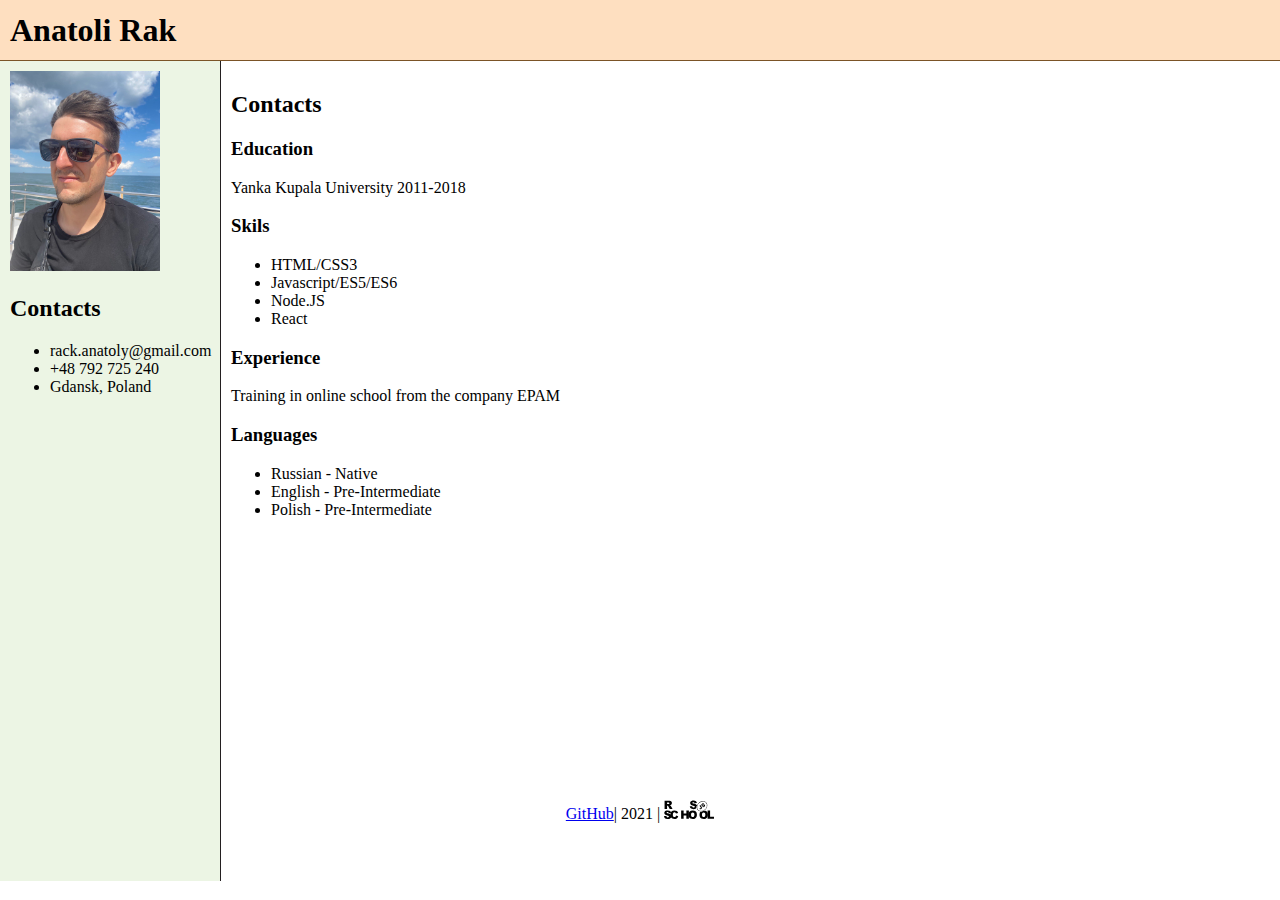
<file: index.html>
<!DOCTYPE html>
<html lang="en">
 <head>
  <meta charset="utf-8">
  <title>Фреймы</title>
  <style>
   body { margin: 0; /* Убираем отступы */ }
   .sidebar, .content { 
    position: absolute; /* Абсолютное позиционирование */
    overflow: auto; /* Полосы прокрутки при необходимости */
    padding: 10px; /* Поля вокруг текста */
    top: 61px; /* Расстояние от верхнего края */
    bottom: 0; /* Расстояние от нижнего края */
   }
   header {
    height: 60px; /* Высота */
    background: #FEDFC0; /* Цвет фона */
    border-bottom: 1px solid #7B5427; /* Линия снизу */
   }
   header h1 { 
    line-height: 60px; /* Выравниваем по середине */
    margin: 0 10px; /* Сдвигаем заголовок */
   }
   .sidebar { 
    width: 200px; /* Ширина */
    background: #ECF5E4; /* Цвет фона */
    border-right: 1px solid #231F20; /* Линия справа */
    height: 800px;
   }
   .content {
    left: 221px; /* Расстояние от левого края */ 
    right: 0; /* Расстояние справа */
    height: 800px;
   }
   img {
       width: 150px;
   }
   footer{
       position: absolute;
       width: 100%;
        padding-left: 0;
        padding-right: 0;
        margin-bottom: 30px;
        top: 800px;
        text-align: center;

   }
   .pisc{
       width: 50px;
   }
  </style>
 </head>
 <body>
  <header><h1>Anatoli Rak</h1></header>
  <section class="sidebar">
      <img src="123.jpg" alt="">
   <h2>Contacts</h2>
       <ul>
           <li>rack.anatoly@gmail.com</li>
           <li>+48 792 725 240 </li>
           <li>Gdansk, Poland</li>
           
       </ul>
  </section>
  <section class="content">
      <h2>Contacts</h2>
   
   <h3>Education</h3>
   <p>Yanka Kupala University 2011-2018</p>
   <h3>Skils</h3>
   <ul>
       <li>HTML/CSS3</li>
       <li>Javascript/ES5/ES6</li>
       <li>Node.JS</li>
       <li>React</li>
   </ul>
   <h3>Experience</h3>
   <p>Training in online school from the company EPAM</p>
   <h3>Languages</h3>
   <ul>
       <li>Russian - Native</li>
       <li>English - Pre-Intermediate</li>
       <li>Polish - Pre-Intermediate</li>
   </ul>
  </section>
  <footer>
    <a href="https://github.com/RackAnatoly/">GitHub</a>| 2021 | <a href="https://rs.school/js/"> <img class="pisc" src="rs_school_js.svg"  alt=""></a>
  </footer>
 </body>
</html>
</file>
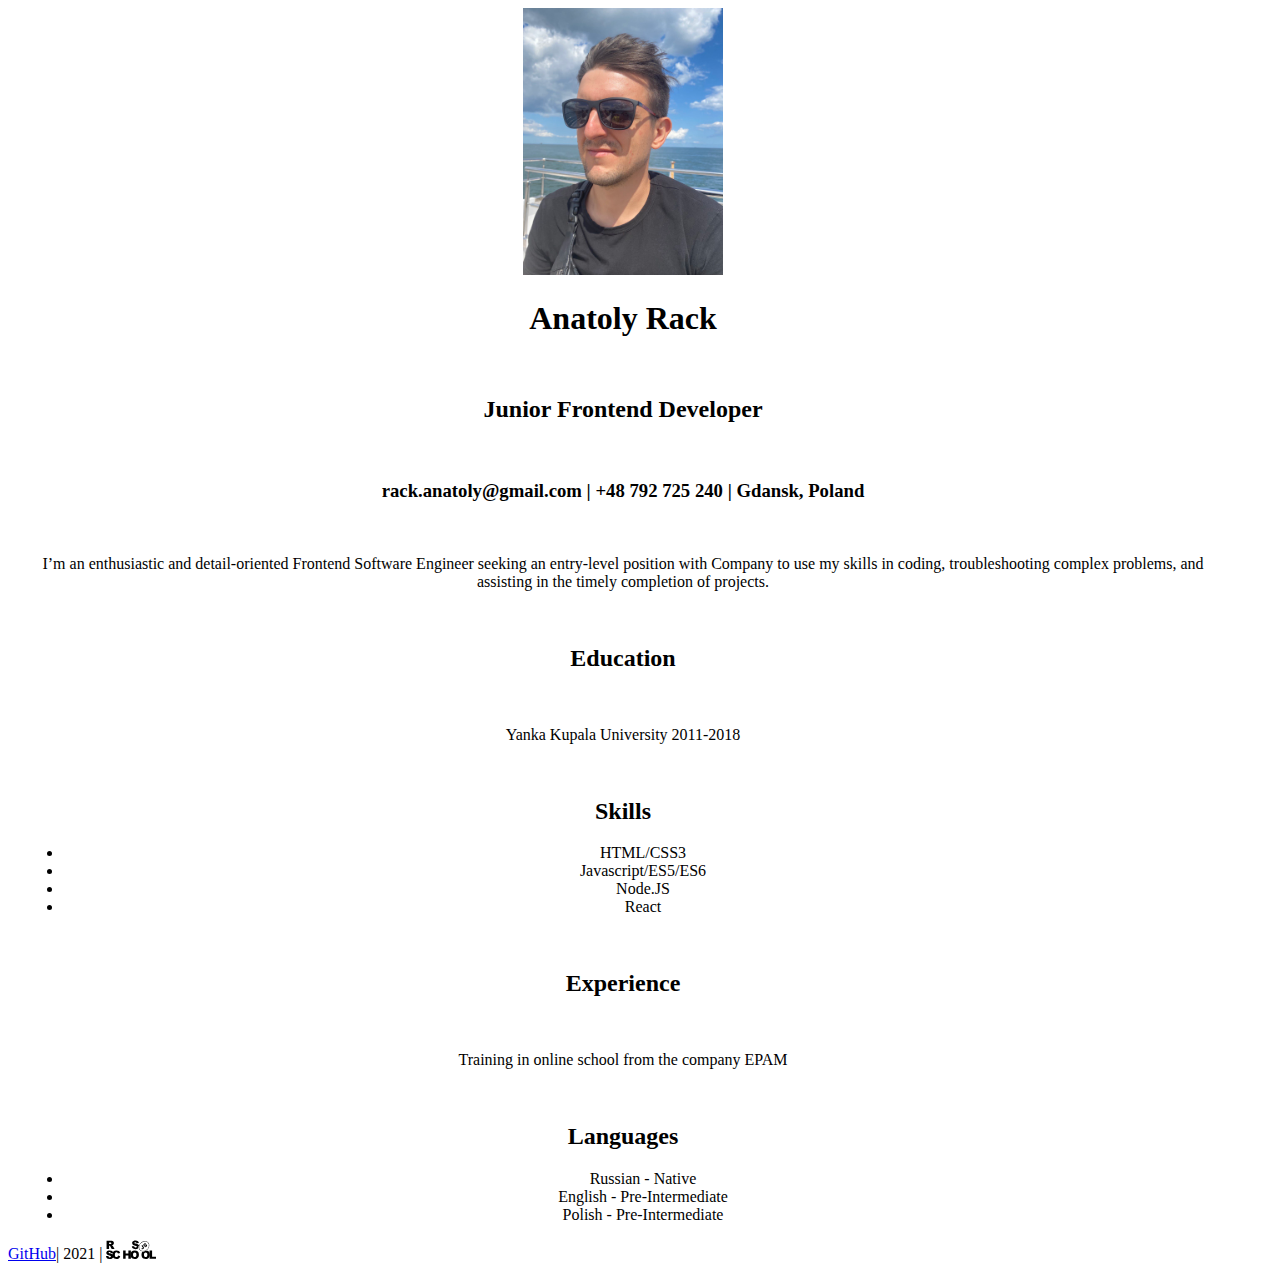
<file: 1.html>
<!DOCTYPE html>
<html lang="en">
<head>
    <meta charset="UTF-8">
    <link rel="stylesheet" href="style1.css">
    
    <title>CV</title>
</head>
<body>

        <div class="container">
                <img src="123.jpg" alt="" class="photo" width="200px">
               <H1>Anatoly Rack</H1>
               <br>
               <h2>Junior Frontend Developer</h2>
               <br>
               <h3>rack.anatoly@gmail.com | +48 792 725 240 | Gdansk, Poland</h3>
               <br>
               <p>I’m an enthusiastic and detail-oriented Frontend 
                   Software Engineer seeking an entry-level position 
                   with Company to use my skills in coding, troubleshooting
                    complex problems, and assisting in the timely completion of projects.</p>
                    <br>
                    <h2>Education</h2>
                    <br>
                    <p>Yanka Kupala University 2011-2018</p>
                    <br>
                    <h2>Skills</h2>
                    <ul>
                        <li>HTML/CSS3</li>
                        <li>Javascript/ES5/ES6</li>
                        <li>Node.JS</li>
                        <li>React</li>
                    </ul>
                    <br>
                    <h2>Experience</h2>
                    <br>
                    <p>Training in online school from the company EPAM</p>
                    <br>
                    <h2>Languages</h2>
                    <ul>
                        <li>Russian - Native</li>
                        <li>English - Pre-Intermediate</li>
                        <li>Polish - Pre-Intermediate</li>
                    </ul>
            
        </div>
        <footer>
            <a href="https://github.com/RackAnatoly/">GitHub</a>| 2021 | <a href="https://rs.school/js/"> <img src="rs_school_js.svg" width="50px" alt=""></a>
        </footer>
    
        
    
</body>
</html>
</file>
<file: style1.css>
.container{
    width: 100%;
    max-width: 1200px;
    margin: 500 auto;
    padding: 0 15px;
    text-align: center;
};


li{
    list-style-type: none;
};
footer{
    width: 100%;
    display: block;
    text-align: center;
}
</file>
